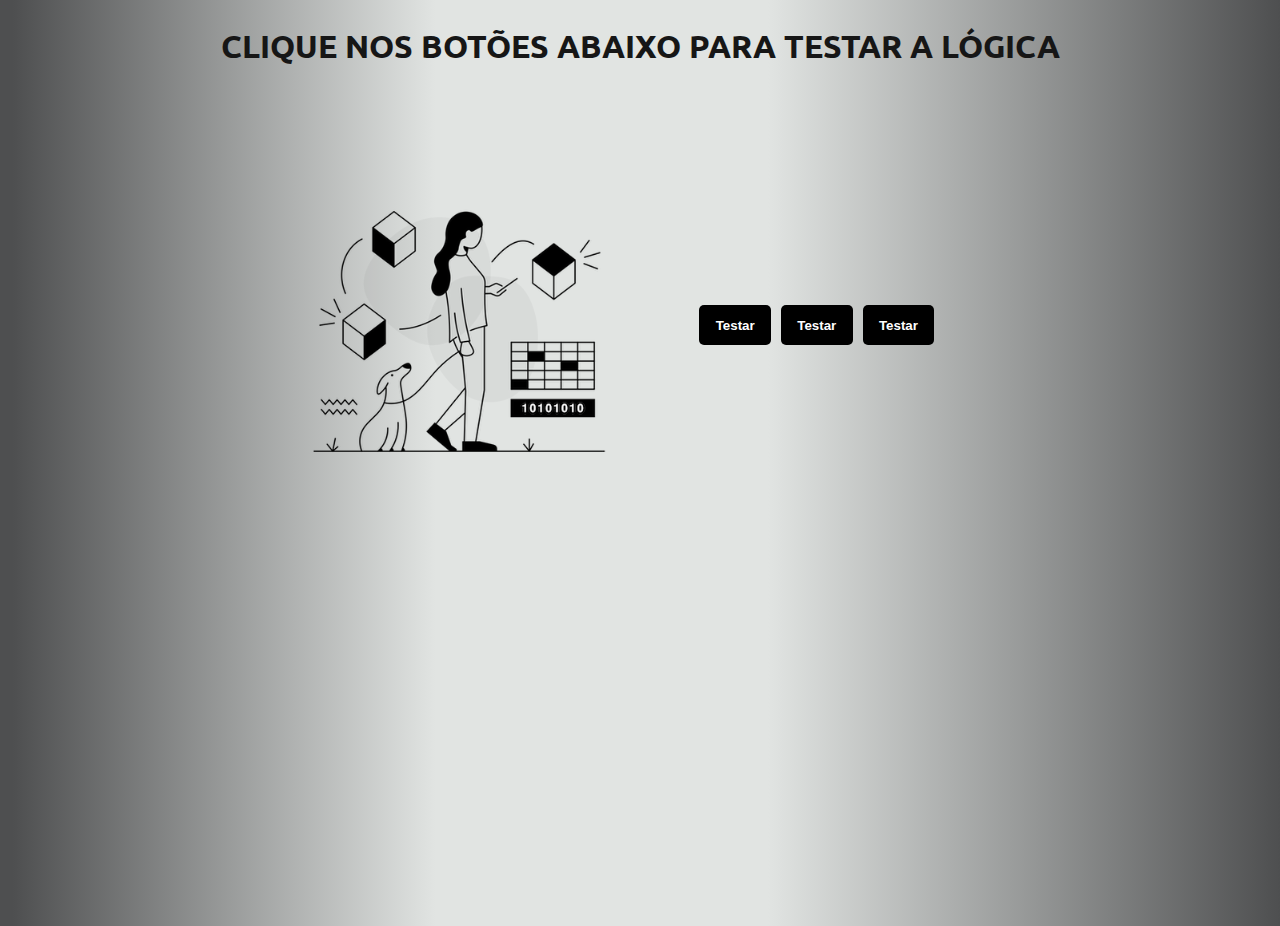
<file: index.html>
<!DOCTYPE html>
<html lang="pt-br">
  <head>
    <meta charset="UTF-8" />
    <meta http-equiv="X-UA-Compatible" content="IE=edge" />
    <meta name="viewport" content="width=device-width, initial-scale=1.0" />
    <link rel="stylesheet" href="css/style.css" />
    <title>Lógica em JS</title>
  </head>
  <body>
    <header>
      <h1>CLIQUE NOS BOTÕES ABAIXO PARA TESTAR A LÓGICA</h1>
    </header>
    <main>
      <div id="alinhar">
        <div>
          <img id="tech" src="img/tech.png" alt="" />
        </div>
        <div id="botoes">
          <a href="primeiro.html">
            <button class="botoes-teste">Testar</button>
          </a>

          <a href="segundo.html">
            <button class="botoes-teste">Testar</button>
          </a>

          <a href="terceiro.html">
            <button class="botoes-teste">Testar</button>
          </a>
        </div>
      </div>
    </main>
  </body>
</html>
</file>
<file: css/style.css>
@import url('https://fonts.googleapis.com/css2?family=Barlow+Condensed:wght@500&family=Lobster+Two:ital@0;1&family=Open+Sans:wght@300;400&family=Pacifico&family=Ruda:wght@400;500;800&family=Satisfy&family=Ubuntu:wght@300&display=swap');

body{
    margin: 0;
    padding: 0;
    background: rgb(78,79,80);
    background: linear-gradient(90deg, rgba(78,79,80,1) 1%, rgba(225,228,226,1) 34%, rgba(225,228,226,1) 60%, rgba(78,79,80,1) 100%);
    font-family: 'Ubuntu', sans-serif;
    font-weight: bold;
    color: rgb(22, 22, 22);
    height: 100vh;

}

header{
    margin-top: 2%;
    text-align: center;
}

main{
    margin-top: 10%;
    display: flex;
    justify-content: space-around;
}

#pecas{
    background-color: rgba(19, 18, 18, 0.836);
    border-radius: 10px;
    font-size: 120%;
    gap: 2%;
    padding: 2%;
    display: flex;
    justify-content: center;
    flex-direction: column;
    color: #f0f3f1;
}

button{
    background-color: black;
    color: #fff;
    border: none;
    border-radius: 5px;
    height: 40px;
    width: 40%;
    font-weight: bold;
    cursor: pointer;
}

#nomePeca, #quantidadePeca, #totalPeca{
    margin-bottom: 2%;
}

#titulo-peca{
    font-family: 'Open Sans', sans-serif;
    font-weight: bold;
}

#resultadoo{
    display: flex;
    justify-content: center;
    flex-direction: column;
}

#enviar{
    width: 50%;
}

#contagem{
    display: flex;
    justify-content: center;
    gap: 3%;
}

input{
    outline: 0;
    border-radius: 3px;
    border: none;
    padding: 1%;
    box-shadow: 1px 4px 9px #00000048;
}

p{
    margin-top: 1%;
    text-align: center;
}

hr{
    margin-top: 6%;
    color: black;
    width: 70%;
}

.swal-button{
    background-color: black;
    width: 100%;
}

.botoes-teste{
    height: 40px;
    width: 140%;
}

button:hover{
    background-color: rgba(12, 12, 12, 0.815);
}

#botoes{
    margin-top: 20%;
    display: flex;
    justify-content:space-between;
    gap: 20%;
}

#tech{
    width: 80%;
}

#alinhar{
    display: flex;
    justify-content: center;
    margin-right: 10%;
}

.voltar {
    margin-top: 4%;
    margin-left: 5%;
    width: 80px;
}

#resultadoInvestimento, #resultadoSimulando{
    background-color: rgba(0, 0, 0, 0.26);
    border-radius: 10px;
    margin-top: 5%;
    padding: 3%;
    width: 20vw;
}

#enviar{
    margin-top: 2%;
    width: 80px;
}

#teste{
    margin-top: 5%;
}

#alinha-1, #alinha-2, #alinha-3{
    display: flex;
    justify-content: center;
    flex-direction: column;
}

#investimentoMensal, #investimentoMensal, #investimentoTotal, #taxa{
    margin: 0 auto;
    width: 15%;
}

.texto{
   text-align: left;
} 

label{
    margin: 1%;
}
</file>
